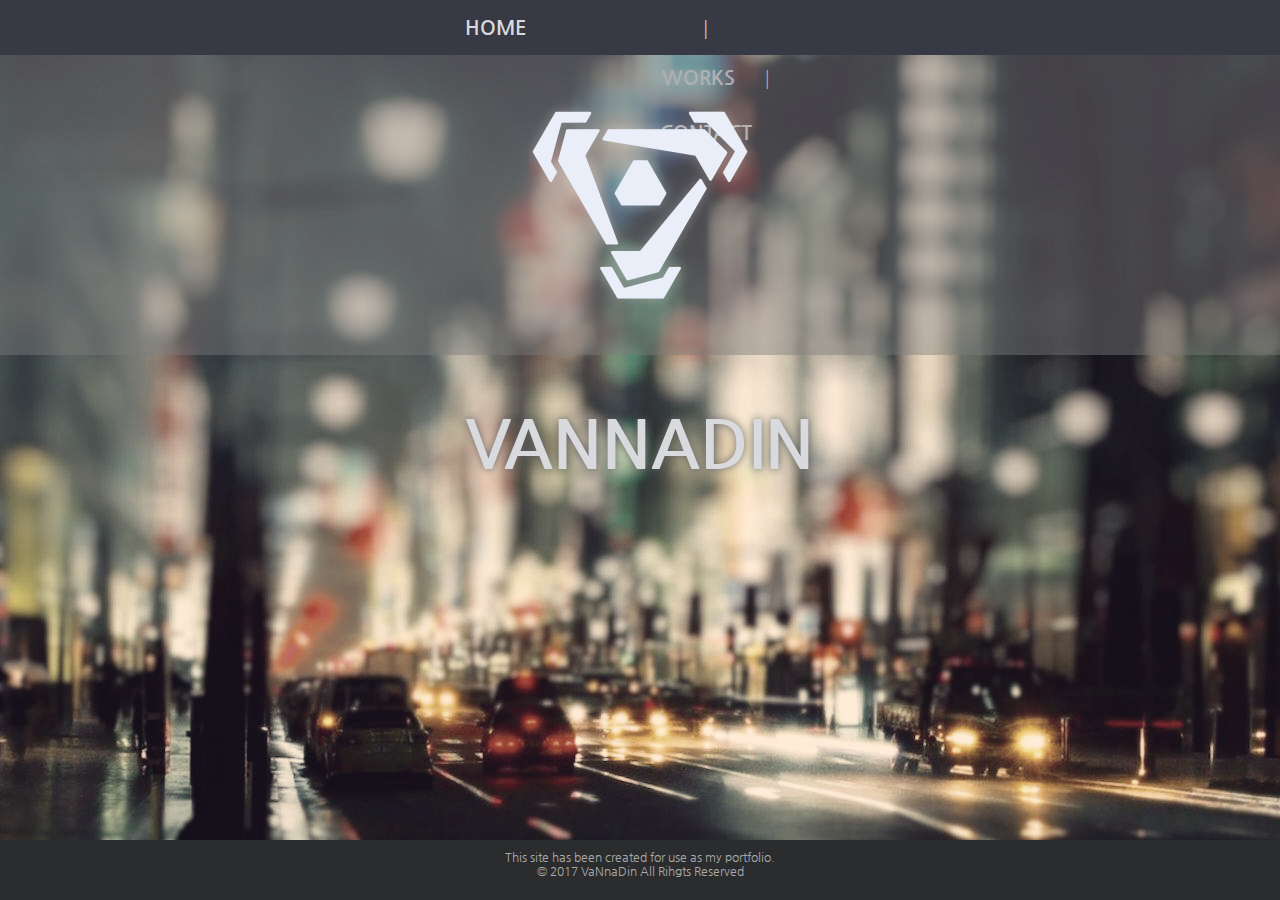
<file: index.html>
<!DOCTYPE html>
<html lang="En">

<head>
    <meta charset="UTF-8">
    <meta name="viewport" content="width=device-width, initial-scale=1.0, maximum-scale=1.0, minimum-scale=1.0, user-scalable=no, target-densitydpi=medium-dpi">
    <title>VnD Homepage</title>
    <link rel="stylesheet" href="layout.css" />
    <script>
    function myFunction() {
        var x = document.getElementById("myTopnav");
        var y = document.getElementById("space")
        if (x.className === "topnav") {
            x.className += " responsive",
            y.className += " Add";
        } else {
            x.className = "topnav",
            y.className = "space"

        }
    }
    </script>
</head>

<body oncontextmenu='return false' onselectstart='return false' ondragstart='return false'>
    <header>
        <div class="topnav" id="myTopnav">
            <a href="index.html" >HOME</a>
            <span><p>|</p>
            <a href="index.html">WORKS</a>
            <span>|</span>
            <a href="contact.html" class="active">CONTACT</a>
            <a href="javascript:void(0);" class="icon" onclick="myFunction()">&#9776;</a>
        </div>
    </header>
    <div id="space" class="space">
        <img src="./img/logo.png" alt="logo_img" height="250px" width="250px">
    </div>
    <section>
        <div>
            <p id="title">VANNADIN</p>
        </div>
    </section>
    <footer>
        <p id="copyright">This site has been created for use as my portfolio.
            <br> &copy; 2017 VaNnaDin All Rihgts Reserved
        </p>
    </footer>
</body>

</html>
</file>
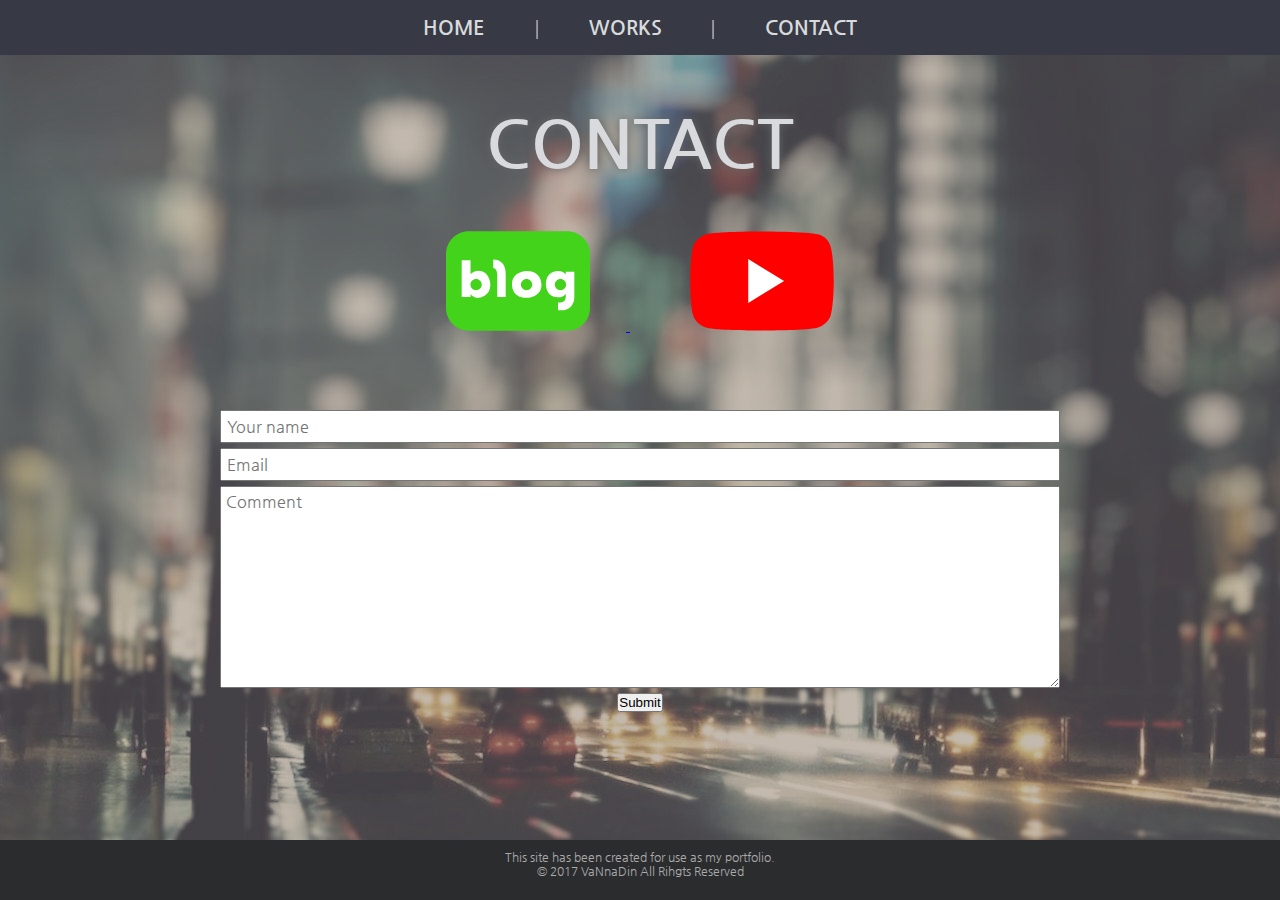
<file: contact.html>
<!DOCTYPE html>
<html lang="En">

<head>
    <meta charset="UTF-8">
    <meta name="viewport" content="width=device-width, initial-scale=1.0, maximum-scale=1.0, minimum-scale=1.0, user-scalable=no, target-densitydpi=medium-dpi">
    <meta name="robots" content="noindex, nofollow">
    <title>VnD Homepage</title>
    <link rel="stylesheet" href="layout.css" />
    <script>
    function myFunction() {
        var x = document.getElementById("myTopnav");
        var y = document.getElementById("space")
        if (x.className === "topnav") {
            x.className += " responsive",
                y.className += " Add";
        } else {
            x.className = "topnav",
                y.className = "space"

        }
    }
    </script>
</head>

<body oncontextmenu='return false' onselectstart='return false' ondragstart='return false'>
    <header>
        <div class="topnav" id="myTopnav">
            <a href="index.html">HOME</a>
            <span>|</span>
            <a href="index.html">WORKS</a>
            <span>|</span>
            <a href="contact.html" class="active">CONTACT</a>
            <a href="javascript:void(0);" class="icon" onclick="myFunction()">&#9776;</a>
        </div>
    </header>
    <section id="space" class="space">
        <div id="content">
            <p id="title">CONTACT</p>
            <div>
                <a href="http://blog.naver.com/pylon123123" target="_blank">
                    <img src="./img/naver blog.svg" alt="blog"  class="img1">
                </a>
                <div id=imgspace></div>
                <a href="https://www.youtube.com/channel/UCwmRKhB7ZNN1p2FXfpnl-AQ" target="_blank">
                    <img src="./img/youtube.svg" alt="youtube" class="img1">
                </a>
            </div>
            <div id=contact>
                <form>
                    <input type="text" id="fname" name="name" placeholder="Your name" required="이름 혹은 닉네임을 입력해주세요">
                    <input type="email" id="fname" name="email" placeholder="Email" required="이메일을 입력해주세요">
                    <textarea name="comment" id="fname" cols="30" rows="10" placeholder="Comment"></textarea>
                    <input type="submit" value="Submit">
                </form>
            </div>
        </div>
    </section>
    <img src="./img/screenshot1.png" height="0" width="0">
    <img src="./img/screenshot2.png" height="0" width="0">
    <footer>
        <p id="copyright">This site has been created for use as my portfolio.
            <br> &copy; 2017 VaNnaDin All Rihgts Reserved
        </p>
    </footer>
</body>

</html>
</file>
<file: layout.css>
@charset "utf-8";





/*color 
    main-1: #373A44 (어두운 회색)
    main-2: #D9DADE (회색)
    main-3: #F6F6F6 (밝은 회색)

    */

@font-face {
    font-family: sqareR;
    src: url(./font/NanumSquareR.woff);
}

@font-face {
    font-family: SqareL;
    src: url(./font/NanumSquareL.woff);
}

@font-face {
    font-family: SqareEB;
    src: url(./font/NanumSquareEB.woff);
}

@font-face {
    font-family: gothicR;
    src: url(./font/NanumGothicRegular.woff);
}

@font-face {
    font-family: gothicL;
    src: url(./font/NanumGothicLight.woff);
}

@font-face {
    font-family: gothicB;
    src: url(./font/NanumGothicBold.woff);
}

@font-face {
    font-family: pen;
    src: url(./font/NanumPen.woff);
}

* {
    box-sizing: border-box;
    padding: 0;
    margin: 0;
}
body {
    display: flex;
    flex-direction: column;
    min-height: 100vh;

    max-width: all;
    min-width: 360px;
    width: 100%;
    margin: auto;
    background: url(./img/City-At-Night-Backgrounds3.png), no-repeat, 50% fixed;
    /*배경:1~3*/
    text-decoration: none;
    color: #D9DADE;
    background-position: center top;
    background-repeat: no-repeat;
}

/* 최상단 내비게이션 */

.topnav {

    list-style: none;
    width: 100%;
    height: 55px;
    text-align: center;
    margin-top: 0px;
    margin-bottom: 0px;
    background-color: #373A44;
}

.topnav a,
.topnav span {

    display: inline-block;
    font-size: 20px;

    padding-top: 5px;
    padding-bottom: 5px;

    height: 55px;
    line-height: 45px;
    vertical-align: top;

    color: #D9DADE;
    margin-left: 1%;
    margin-right: 1%;
}

.topnav a {

    padding: 5px 20px;
    transition: 0.5s;
    text-decoration: none;
    color: #D9DADE;
    font-family: gothicB;
}

.topnav a:hover {

    font-size: 30px;
    text-decoration: none;
    color: #F6F6F6;
}

.topnav .icon {
    display: none;
    font-family: gothicB;
}




/* 헤더 모바일 */

@media screen and (max-width: 500px) {
    .topnav a:not(.active) {
        display: none;
    }
    .topnav a {
        margin: 0;
    }
    .topnav a:hover {
        font-size: 20px;
    }
    .topnav p {
        display: none;
    }
    .active {
        float: left;
    }
    .topnav a.icon {
        float: right;
        display: block;
        height: 55px;
    }
    .topnav.responsive {
        position: relative;
    }
    .topnav.responsive a.icon {
        position: absolute;
        right: 0;
        top: 0;
    }
    .topnav.responsive a {
        float: none;
        display: block;
        text-align: left;
        background-color: #373A44;

        transition: 0.5s;
    }
    .space.Add {
        margin-top: 110px;
    }
}

section {
    flex: 1;
}

#space {
    background-color: rgba(124, 124, 124, 0.45);
    height: 300px;
}

#space>img {
    display: block;
    margin: 0 auto;
    position: relative;
    top: 25px;
}

@media screen and (max-width: 500px) {
    #space {
        height: 250px;
    }
    #space>img{
        top: 0;
    }
}

#title {
    font-size: 50pt;
    text-shadow: 0 0 8px #666;
    margin: 50px auto;
    text-align: center;
    font-family: gothicB;
}

#content {
    flex: 1;
    text-align: center;
    display: block;
    margin: 0 auto;
    max-width: 1200px;
}



/* contact 페이지 */

.img1 {
    height: 100px;
    margin: 0 3%;
}

#imgspace {
    width: 20px;
    display: inline-block;
}

#contact {
    margin-top: 75px;
    bottom: 0;
}

#fname {
    display: block;
    margin: 0 auto;
    width: 70%;
    font-size: 12pt;
    padding: 5px;
    margin-bottom: 5px;
    resize: vertical;
    vertical-align: text-top;
    font-family: gothicR
}

input[type=submit] {
    cursor: pointer;
}

@media screen and (max-width: 500px) {
    #title {
        margin: 30px auto;
    }
    #contact {
        margin-top: 40px;
    }
    #fname {
        width: 100%;
    }
    textarea {
        height: 120px;
    }
}




/* 푸터 */

footer {
    background-color: #2A2C2E;
    font-size: 14px;
    width: 100%;
    height: 60px;
    color: #AAA;
}

#copyright {
    padding-top: 10px;
    text-align: center;
    font-size: 9pt;
    font-family: gothicR
}
</file>
